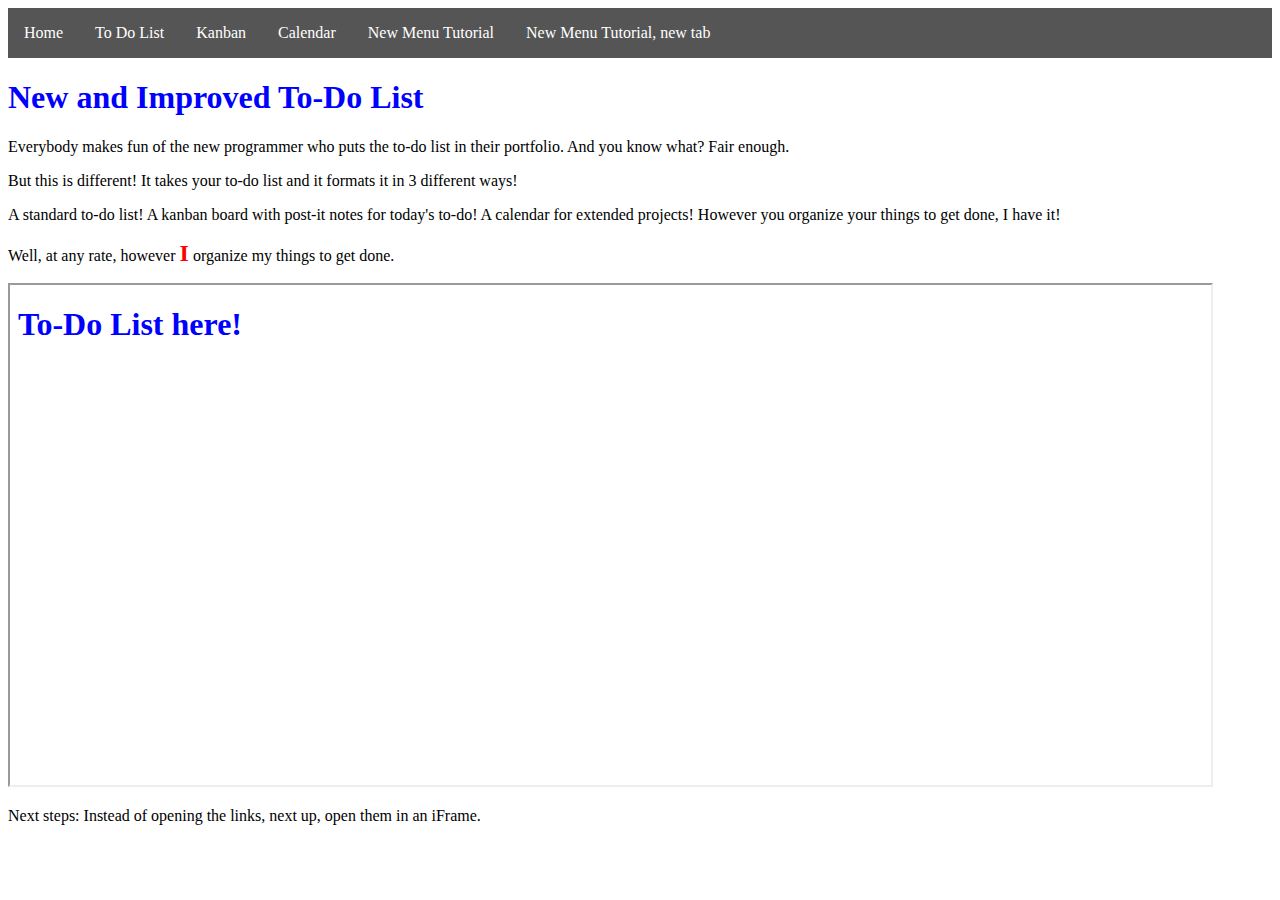
<file: index.html>
<!DOCTYPE html>
<head>
  <link rel="stylesheet" href="style.css">
  <!-- There's a sample block of code in W3 about how to program a menu in HTML/CSS.
Then use an iFrame to load all the other pages.  
Later we can use the different forms of the todo list to edit a db and load them into 
the different forms

The formatting for the vertical list is in the "Lists: Horizontal List with CSS" tutorial
-->
</head>
<body>
    <ul id="navMenu">
        <li><a href="index.html">Home</a></li> <!--Unless you put something unique here, no need to link it in the iframe-->
        <li><a href="todo.html" target="list_iframe">To Do List</a></li>
        <li><a href="kanban.html" target="list_iframe">Kanban</a></li>
        <li><a href="cal.html" target="list_iframe">Calendar</a></li>
        <li><a href="https://www.w3schools.com/html/html_lists_unordered.asp" 
            target="list_iframe">New Menu Tutorial</a>
        <li><a href="https://www.w3schools.com/html/html_lists_unordered.asp" 
                target="_blank">New Menu Tutorial, new tab</a>            
    </ul>

    <h1>New and Improved To-Do List</h1>
    <p>Everybody makes fun of the new programmer who puts the to-do list in their portfolio.
        And you know what?  Fair enough.</p>
    <p>But this is different! It takes your to-do list and it formats it in 3 different ways!</p>
    <p>A standard to-do list! A kanban board with post-it notes for today's to-do! 
        A calendar for extended projects! However you organize your things to get done, I have it! </p>
    <p>Well, at any rate, however <b>I</b> organize my things to get done.</p>

    <iframe src="todo.html" name="list_iframe" title="To Do list" width="95%" height="500px"></iframe>
    <p>Next steps: Instead of opening the links, next up, open them in an iFrame.</p>
</body>
</file>
<file: style.css>
h1, h2 {
    color: blue;
}

.pageTitle {
    font-size: 48px;
}

#navMenu{
    list-style-type: none;
    margin: 0;
    padding: 0;
    overflow: hidden;
    background-color: #555555;
}

li {
    float: left;
}

li a{
    display: block;
    color: white;
    text-align: center;
    padding:16px;
    text-decoration: none;
}

li a:hover{
    background-color: #111111;
}

b {
    color: red;
    font-size: 24px;
}
</file>
